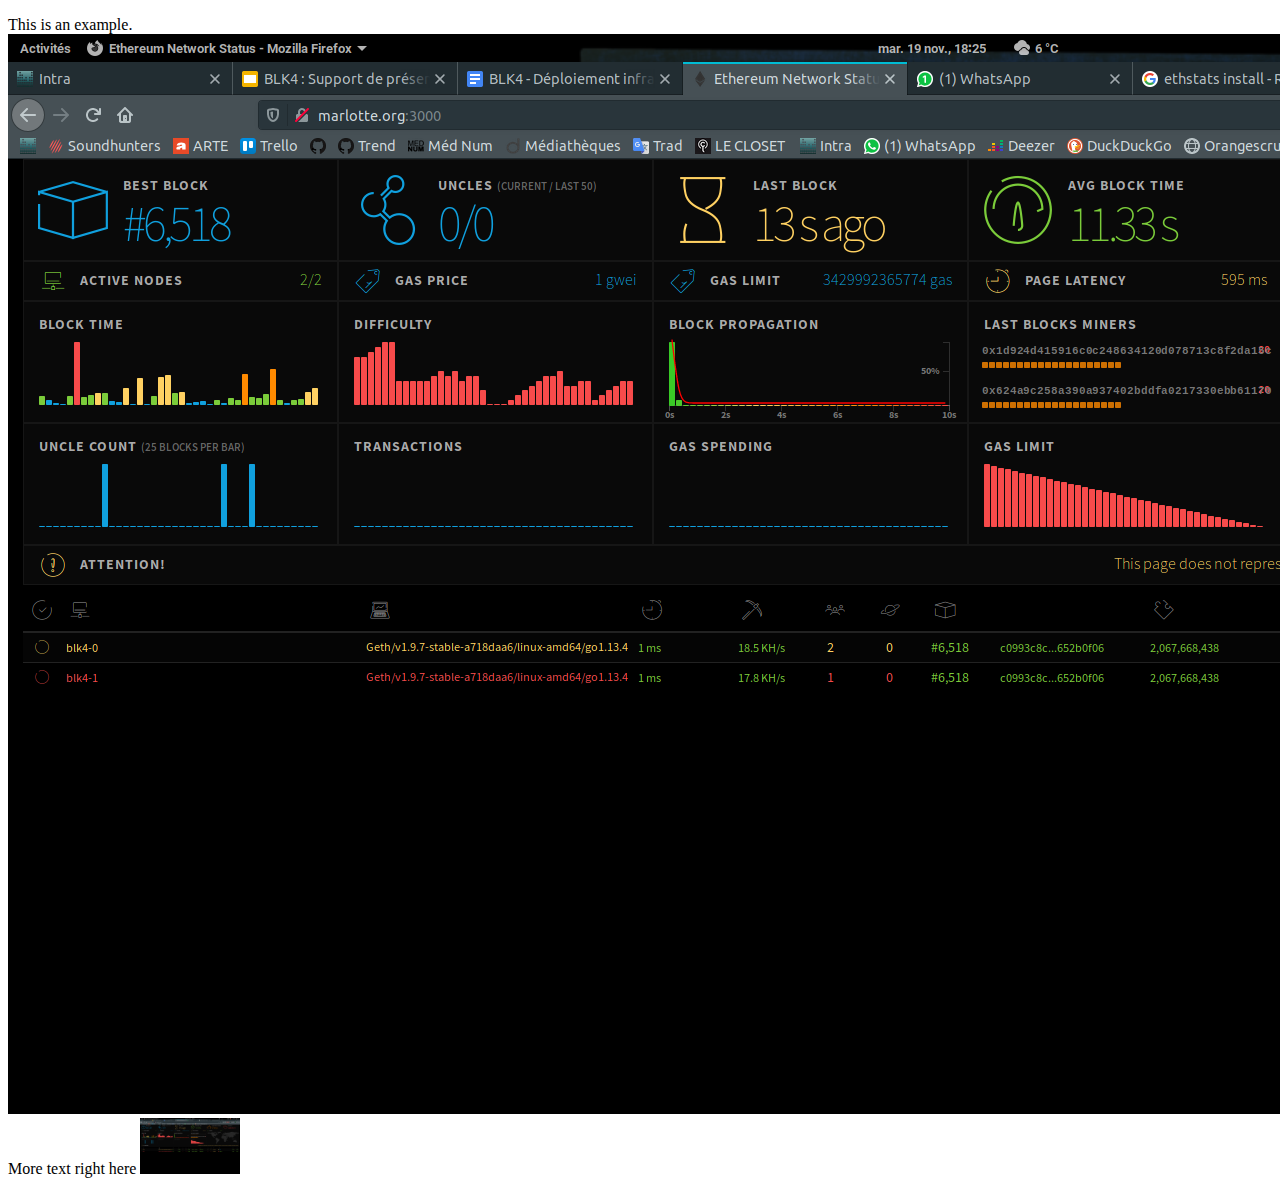
<file: files/example.html>
<!DOCTYPE html>
<html lang="en">
  <head>
   <title>Img Align Attribute</title>
 </head>
<body>
  <p>This is an example. <img src="image.png" alt="Image"> More text right here
  <img src="image.png" alt="Image" width="100"/>
  </body>
</html>
</file>
